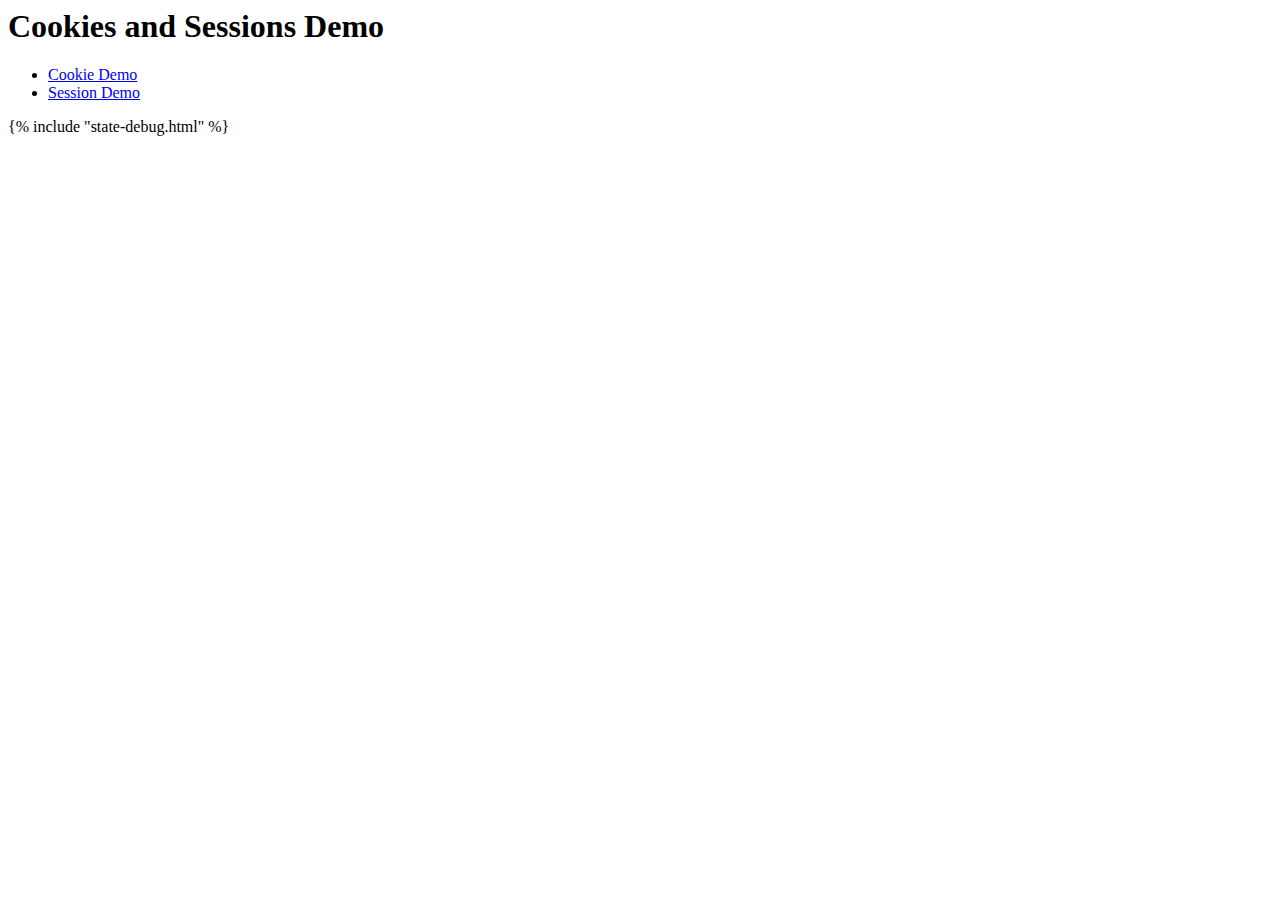
<file: 19.4/exercise/flask-session-demo/templates/index.html>
<html>
  <body>
    <h1>Cookies and Sessions Demo</h1>
    <ul>
      <li><a href="/form-cookie">Cookie Demo</a></li>
      <li><a href="/form-session">Session Demo</a></li>
    </ul>
    
    {% include "state-debug.html" %}
  </body>
</html>
</file>
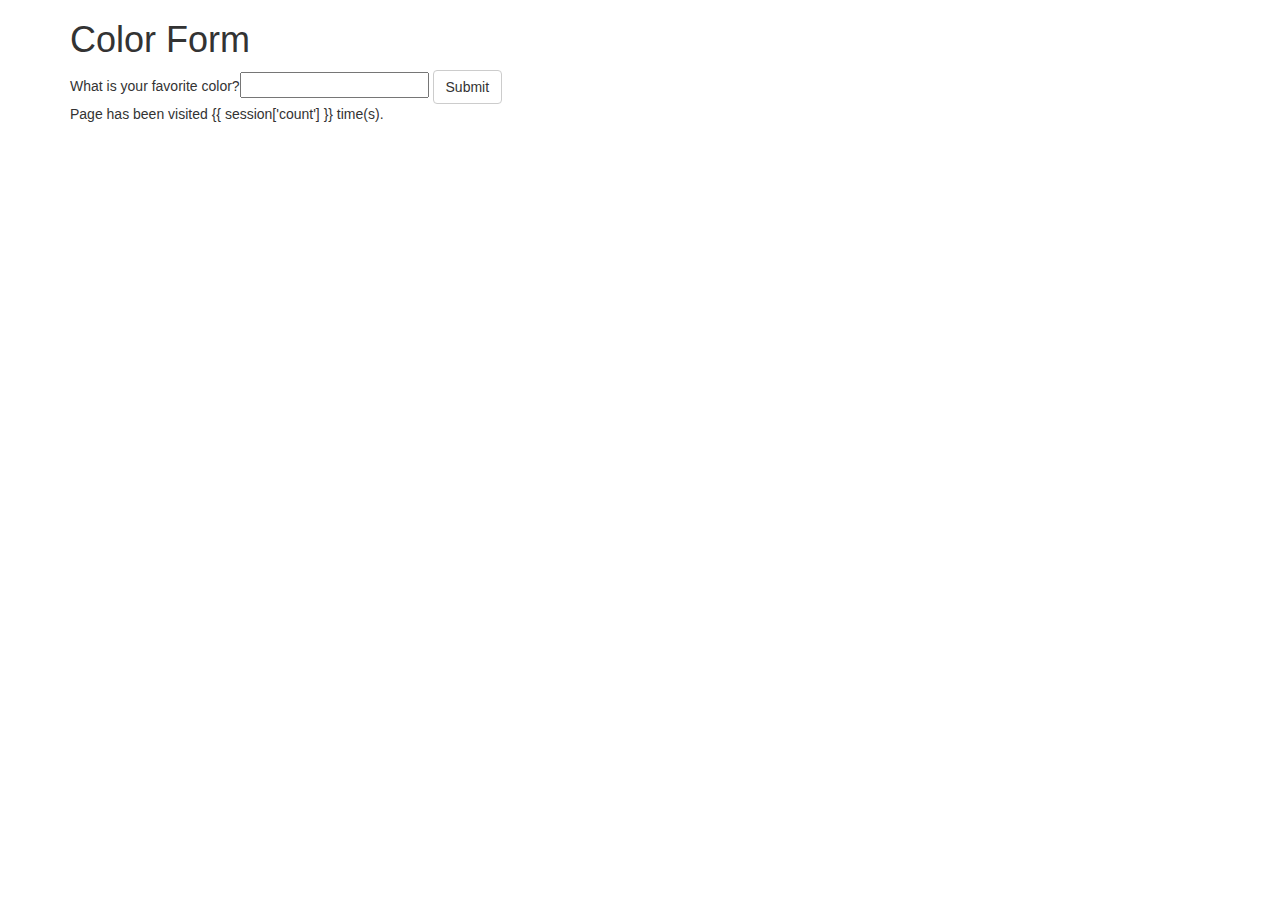
<file: 19.5/topics/flask-testing-demo/templates/index.html>
<!doctype html>
<html>
<head>
  <title>Color Survey</title>
  <link href="https://maxcdn.bootstrapcdn.com/bootstrap/3.3.4/css/bootstrap.min.css" rel="stylesheet">
</head>
<body>
<div class="container">
  <h1>Color Form</h1>

  <form action="/fav-color" method="POST">
      What is your favorite color?<input type="text" name="color">
      <button type="submit" class="btn btn-default">Submit</button>
  </form>

  <p class="mt-5">Page has been visited {{ session['count'] }} time(s).</p>
</div>
</body>
</html>
</file>
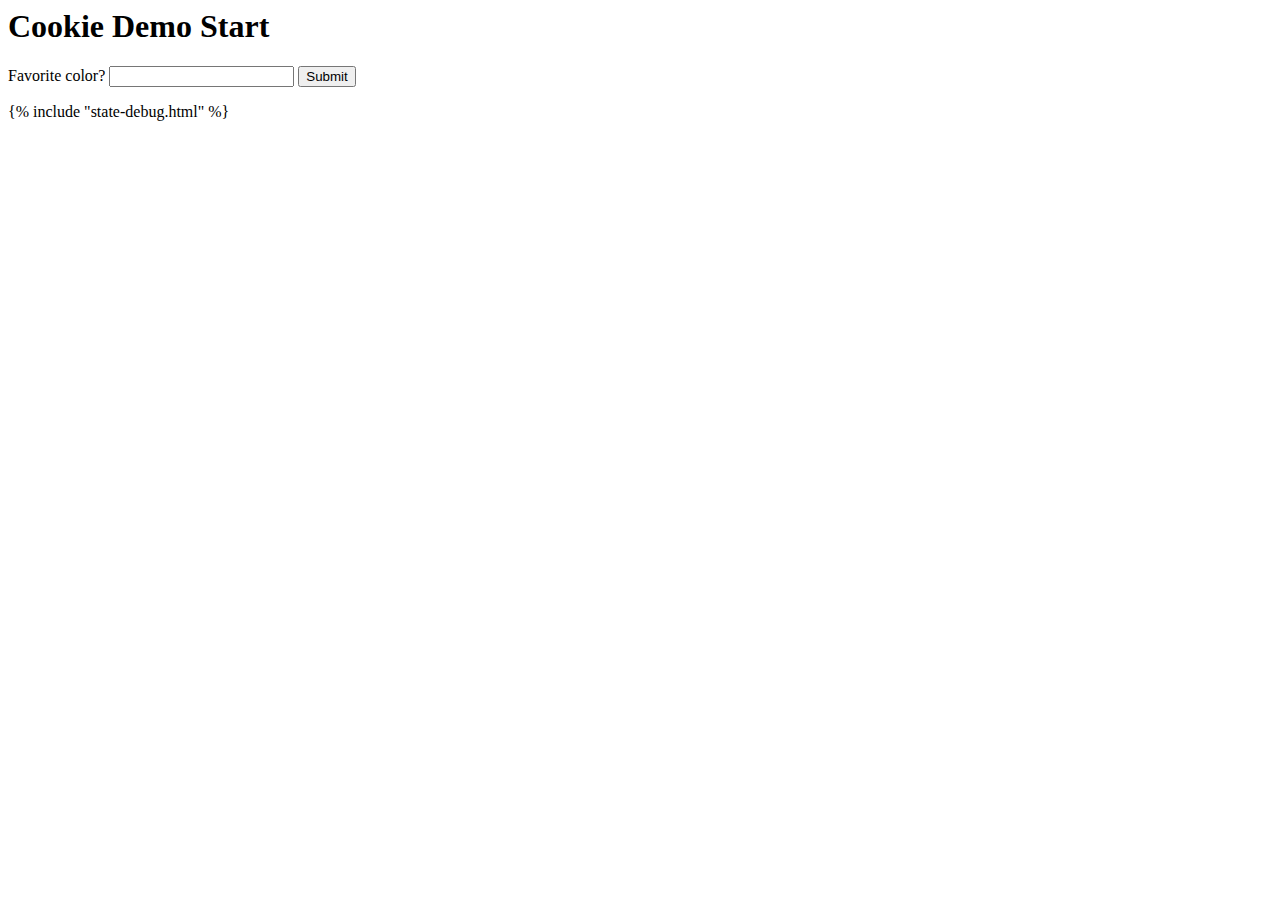
<file: 19.4/exercise/flask-session-demo/templates/form-cookie.html>
<html>
  <body>
    <h1>Cookie Demo Start</h1>
    <form action="/handle-form-cookie">
      Favorite color?
      <input name="fav_color" type="text">
      <input type="submit">
    </form>    

    {% include "state-debug.html" %}
  </body>
</html>
</file>
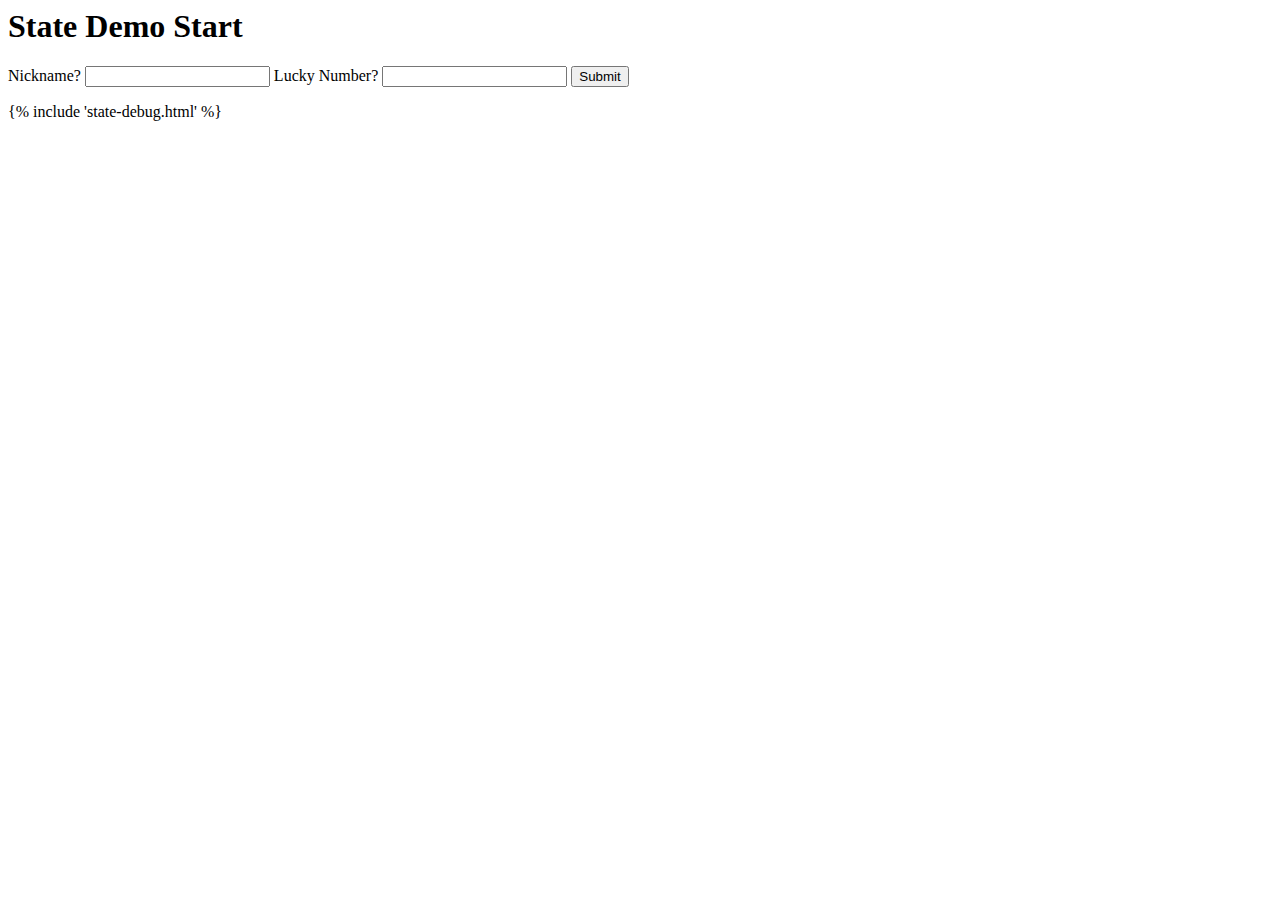
<file: 19.4/exercise/flask-session-demo/templates/form-session.html>
<html>
  <body>
    <h1>State Demo Start</h1>
    <form action="/handle-form-session">
      Nickname?
      <input name="nickname" type="text">
      Lucky Number?
      <input name="lucky_number" type="text">
      <input type="submit">
    </form>

    {% include 'state-debug.html' %}
  </body>
</html>
</file>
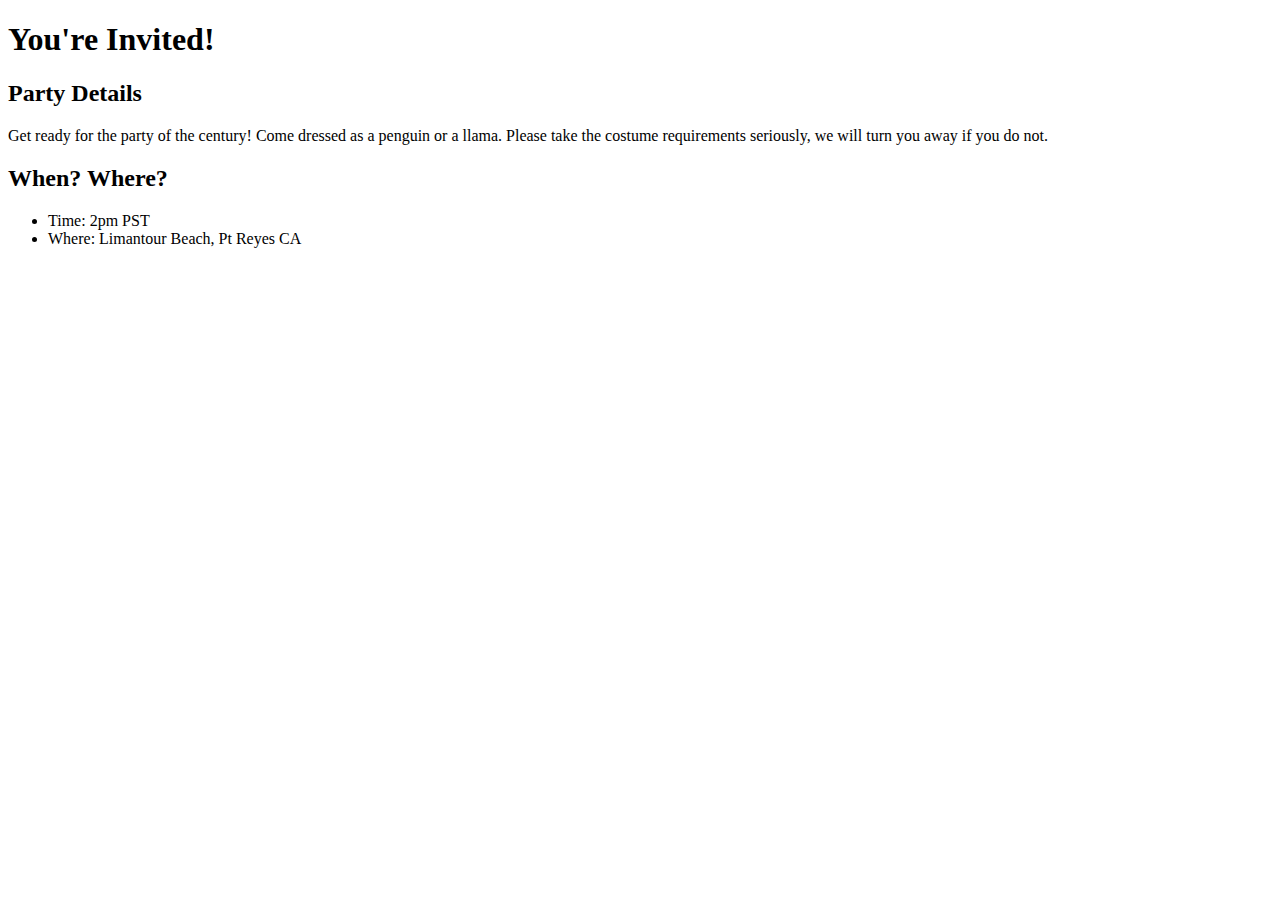
<file: 19.4/exercise/flask-session-demo/templates/invite.html>
<!DOCTYPE html>
<html lang="en">

<head>
  <meta charset="UTF-8">
  <meta name="viewport" content="width=device-width, initial-scale=1.0">
  <meta http-equiv="X-UA-Compatible" content="ie=edge">
  <title>Secret Invite</title>
</head>

<body>
  <h1>You're Invited!</h1>
  <h2>Party Details</h2>
  <p>Get ready for the party of the century! Come dressed as a penguin or a llama. Please take the costume requirements
    seriously, we will turn you away if you do not.</p>
  <h2>When? Where?</h2>
  <ul>
    <li>Time: 2pm PST</li>
    <li>Where: Limantour Beach, Pt Reyes CA</li>
  </ul>

</body>

</html>
</file>
